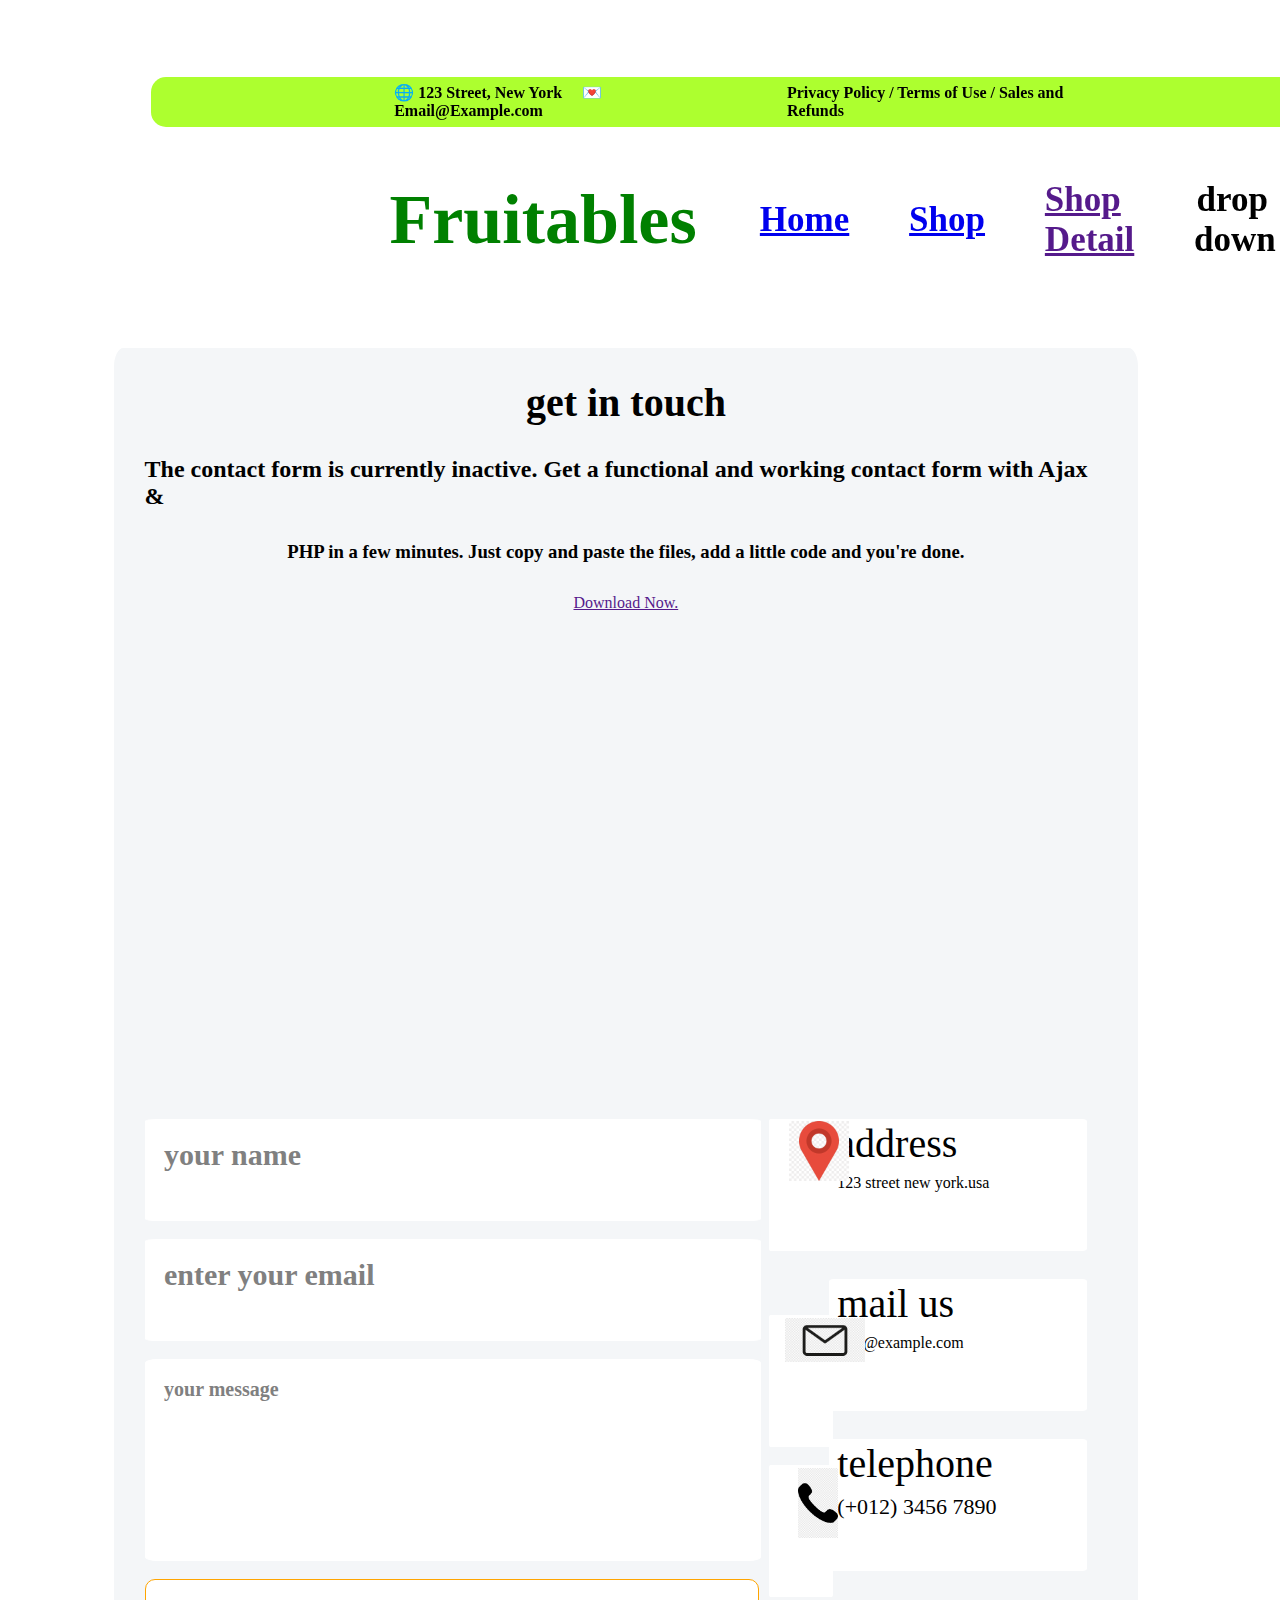
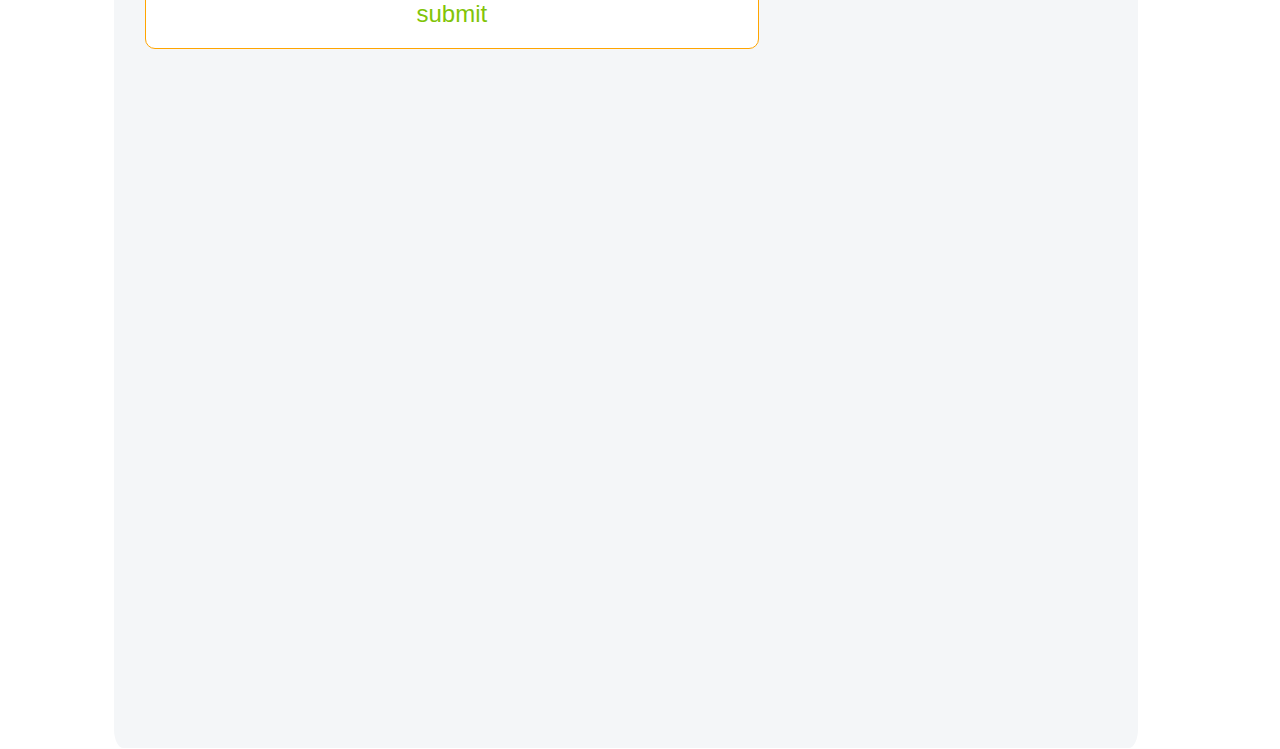
<file: contact.html>
<!DOCTYPE html>
<html lang="en">

<head>
    <meta charset="UTF-8">
    <meta name="viewport" content="width=device-width, initial-scale=1.0">
    <title>Contact</title>

    <link rel="stylesheet" href="./css/ktstyle.css">
    <style>
        * {
            margin: 3%;
            padding: -1%;
        }

        .header {
            height: 200px;
            overflow: hidden;
        }

        .header>h1 {
            position: absolute;
            top: 15%;
            left: 40%;
            color: white;
        }

        .box {
            border-radius: 1%;
            background-color: #f4f6f8;
            width: 80%;
            height: 2000px;
            border: 1px solid rgb(255, 255, 255);
            position: absolute
            
        }

        .box>h1 {
            display: flex;
            justify-content: center;
            font-size: 40px;
        }

        .box>h2 {
            display: flex;
            justify-content: center;

        }

        .box>h3 {
            display: flex;
            justify-content: center;
        }

        .box>a {
            display: flex;
            justify-content: center;
        }


        .card {
            background-color: white;
            border-radius: 2%;
            top: 37%;
            width: 60%;
            height: 100px;
            border: 1px solid rgb(255, 255, 255);
            position: absolute
        }

        .card2 {
            background-color: white;
            border-radius: 2%;
            top: 43%;
            width: 60%;
            height: 100px;
            border: 1px solid rgb(255, 255, 255);
            position: absolute
        }

        .card3 {
            background-color: white;
            border-radius: 2%;
            top: 49%;
            width: 60%;
            height: 200px;
            border: 1px solid rgb(255, 255, 255);
            position: absolute
        }

        .card4 {
            background-color: white;
            border-radius: 2%;
            right: 2%;
            top: 37%;
            width: 25%;
            height: 130px;
            border: 1px solid rgb(255, 255, 255);
            position: absolute
        }

        .card5 {
            background-color: white;
            border-radius: 2%;
            right: 2%;
            top: 45%;
            width: 25%;
            height: 130px;
            border: 1px solid rgb(255, 255, 255);
            position: absolute
        }

        .card6 {
            background-color: white;
            border-radius: 2%;
            right: 2%;
            top: 53%;
            width: 25%;
            height: 130px;
            border: 1px solid rgb(255, 255, 255);
            position: absolute
        }

        .btn {
            background-color: white;
            border: 1px solid orange;
            color: #81c408;
            border-radius: 10px;
            padding: 20px;
            cursor: pointer;
            transition-duration: 0.5s;
            position: absolute;
            width: 60%;
            font-size: 150%;
            top: 60%;
            left: 0%;

        }

        .btn:hover {
            background-color: orange;
            color: white;
        }

        .card>h4 {
            font-size: 30px;
            color: gray;
        }

        .card2>h5 {
            font-size: 30px;
            color: gray;
        }

        .card3>h6 {
            font-size: 20px;
            color: gray;
        }

        .card4>span {
            font-size: 40px;
        }

        .card5>span {
            font-size: 40px;
        }

        .card6>span {
            font-size: 40px;
        }

        .card4>img {
            width: 17%;
            height: 60%;
        }

        .card5>img {
            width: 20%;
            height: 50%;
        }

        .card6>img {
            width: 10%;
            height: 60%;
        }

        .card7 {
            background-color: white;
            border-radius: 2%;
            left: 61%;
            top: 37%;
            width: 6%;
            height: 130px;
            border: 1px solid rgb(255, 255, 255);
            position: absolute;
        }

        .card8 {
            background-color: white;
            border-radius: 2%;
            left: 61%;
            bottom: 43.5%;
            width: 6%;
            height: 130px;
            border: 1px solid rgb(255, 255, 255);
            position: absolute
        }

        .card9 {
            background-color: white;
            border-radius: 2%;
            left: 61%;
            bottom: 36%;
            width: 6%;
            height: 130px;
            border: 1px solid rgb(255, 255, 255);
            position: absolute
        }

        .card6>p {
            font-size: 22px;
        }

        .card7>img {
            padding-left: 27%;
        }

        .card8>img {
            padding-left: 21%;
        }

        .card9>img {
            padding-left: 42%;
        }

    </style>

</head>




<body>
    <div class="navigation">
        <div class="head">
            <div>
                🌐 123 Street, New York &nbsp&nbsp&nbsp
                💌 Email@Example.com
            </div>
            <div>
                Privacy Policy / Terms of Use / Sales and Refunds
            </div>
        </div> <!--head-->
        
        <div class="head-sec">
            <h1 style="color: green;">Fruitables</h1>
            <div class="content">
                <a href="./index.html ">Home</a> &nbsp;&nbsp;&nbsp;
                <a href="./shop.html">Shop</a> &nbsp;&nbsp;&nbsp;
                <a href="">Shop Detail</a> &nbsp;&nbsp;&nbsp;
                <div class="dropdown">
                    <span class="dropbtn">drop down</span>
                    <div class="dropdown-content">
                    <a href="#">Cart</a>
                    <a href="#">Chekout</a>
                    <a href="#">Testimonial</a>
                    </div>
                </div>  &nbsp;&nbsp;&nbsp;
                <a href="./contact.html">Contact</a>
            </div> <!-- content -->
            <div class="button1">
                <button>
                    <svg xmlns="http://www.w3.org/2000/svg" width="50" height="50" fill="currentColor" class="bi bi-search" viewBox="0 0 16 16">
                        <path d="M11.742 10.344a6.5 6.5 0 1 0-1.397 1.398h-.001q.044.06.098.115l3.85 3.85a1 1 0 0 0 1.415-1.414l-3.85-3.85a1 1 0 0 0-.115-.1zM12 6.5a5.5 5.5 0 1 1-11 0 5.5 5.5 0 0 1 11 0"/>
                    </svg>
                </button>
                <button>
                    <svg xmlns="http://www.w3.org/2000/svg" width="50" height="50" fill="currentColor" class="bi bi-cart-fill" viewBox="0 0 16 16">
                    <path d="M0 1.5A.5.5 0 0 1 .5 1H2a.5.5 0 0 1 .485.379L2.89 3H14.5a.5.5 0 0 1 .491.592l-1.5 8A.5.5 0 0 1 13 12H4a.5.5 0 0 1-.491-.408L2.01 3.607 1.61 2H.5a.5.5 0 0 1-.5-.5M5 12a2 2 0 1 0 0 4 2 2 0 0 0 0-4m7 0a2 2 0 1 0 0 4 2 2 0 0 0 0-4m-7 1a1 1 0 1 1 0 2 1 1 0 0 1 0-2m7 0a1 1 0 1 1 0 2 1 1 0 0 1 0-2"/>
                    </svg>
                </button>
                <button>
                    <svg xmlns="http://www.w3.org/2000/svg" width="50" height="50" fill="currentColor" class="bi bi-person-circle" viewBox="0 0 16 16">
                        <path d="M11 6a3 3 0 1 1-6 0 3 3 0 0 1 6 0"/>
                        <path fill-rule="evenodd" d="M0 8a8 8 0 1 1 16 0A8 8 0 0 1 0 8m8-7a7 7 0 0 0-5.468 11.37C3.242 11.226 4.805 10 8 10s4.757 1.225 5.468 2.37A7 7 0 0 0 8 1"/>
                    </svg>
                </button>
            </div> <!-- button1 -->
        </div> <!-- head-sec -->
    </div> <!--navigation-->

        <div class="header">
            <img src="./images/wooden-delight-ripe-peaches-with-leaves-fresh-background_892776-21195.jpg" alt="">
            <h1>Contact</h1>
        </div>

        <div class="box">
            
            <h1>get in touch</h1>
            <h2>The contact form is currently inactive. Get a functional and working contact form with Ajax &</h2>
            <h3>PHP in a few minutes. Just copy and paste the files, add a little code and you're done.</h3>
            <a href="">Download Now.</a>


            <iframe
                src="https://www.google.com/maps/embed?pb=!1m14!1m8!1m3!1d774382.6761693481!2d-73.979681!3d40.69748800000001
        !3m2!1i1024!2i768!4f13.1!3m3!1m2!1s0x89c24fa5d33f083b%3A0xc80b8f06e177fe62!2sNew%20York%2C%20NY%2C%20USA!5e0!3m2!1sen!2sbd!4v1719279819484!5m2!1sen!2sbd"
                width="1400" height="360" style="border:0;" allowfullscreen="" loading="lazy"
                referrerpolicy="no-referrer-when-downgrade"></iframe>

            <div class="card">
                <h4>your name</h4>
            </div>

            <div class="card2">
                <h5>enter your email</h5>
            </div>

            <div class="card3">
                <h6>your message</h6>
            </div>

            <button class="btn">submit</button>

            <div class="card4">
                <span>address</span>
                <p>123 street new york.usa</p>
            </div>

            <div class="card5">
                <span>mail us</span>
                <p>info@example.com</p>
            </div>

            <div class="card6">
                <span>telephone</span>
                <p>(+012) 3456 7890</p>
            </div>

            <div class="card7">
                <img width="60" src="./images/location icon.png" alt="">
            </div>

            <div class="card8">
                <img width="80" src="./images/massege icon.png" alt="">
            </div>

            <div class="card9">
                <img width="40" src="./images/phone icon.png" alt="">
            </div>


        
    </div>




</body>

</html>
</file>
<file: css/ktstyle.css>
.dropdown{
    position : relative;
    display : inline-block;
    }

    .dropdown-content{
    display : none;
    position : absolute;
    z-index : 2; /*다른 요소들보다 앞에 배치*/
    font-weight: 400;
    background-color: #ffffff;
    min-width : 200px;
    }

    .dropdown-content a{
    display : block;
    text-decoration : none;
    color : rgb(37, 37, 37);
    font-size: 20px;
    padding : 12px 20px;
    }

    .dropdown-content a:hover{
    background-color : #ececec
    }

    .dropdown:hover .dropdown-content {
    display: block;
    }

    .navigation{
        position: fixed;
        top: 0;
        background-color: rgb(255, 255, 255);
        width: 100%;
        z-index: 10;
    }

    .head{
        height: 50px;
        background-color: greenyellow;
        border-radius: 15px;
        font-weight: bold;
        display: flex;
        justify-content: space-between;
        align-items: center;
        padding-left: 220px;
        padding-right: 220px;
    }

    .head-sec{
        height: 110px;
        background-color: white;
        display: flex;
        justify-content: space-between;
        align-items: center;
        padding-left: 215px;
        padding-right: 215px;
    }

    .head-sec > h1{
        font-size: 70px;
        font-weight: bold;
    }

    .content{
        display: flex;
        justify-content: space-between;
        align-items: center;
        font-size: 35px;
        font-weight: bold;
    }

    .button1{
        display: flex;
        justify-content: space-between;
        align-items: center;
        width: 200px;
        height: 50px;
    }

    .button1 > button{
        color: rgb(142, 206, 45);
        background-color: transparent;
        border-radius: 50%;
        width: 25%;
        height: 100%;
        border: none;
    }

    .button1 > button:hover{
        cursor: pointer;
        color: orange;
    }
</file>
